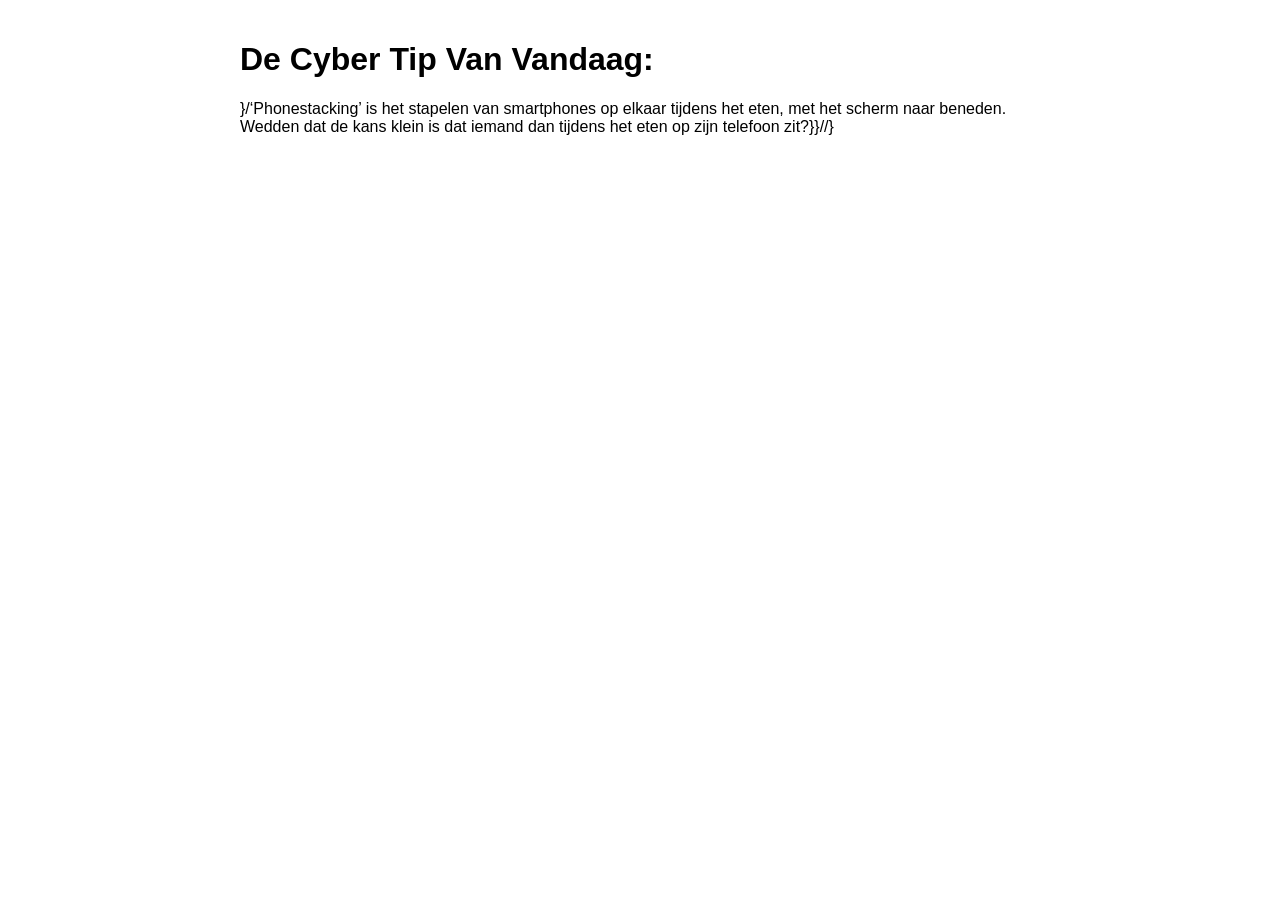
<file: index.html>
<!DOCTYPE html>
<html>
  <head>
    <meta charset="UTF-8">
    <title>Daily Tip</title>
    <style>
      body {
        font-family: Arial, sans-serif;
        max-width: 800px;
        margin: 0 auto;
        padding: 20px;
      }
      #tip {
        margin: 20px 0;
        padding: 15px;
        background-color: #f8f9fa;
        border-left: 4px solid #0366d6;
      }
      #tip-image img {
        max-width: 100%;
        height: auto;
        border: 1px solid #ddd;
        border-radius: 4px;
        padding: 5px;
      }
    </style>
  </head>
  <body>
    <h1>De Cyber Tip Van Vandaag:</h1>
  </body>
</html>}/‘Phonestacking’ is het stapelen van smartphones op elkaar tijdens het eten, met het scherm naar beneden. Wedden dat de kans klein is dat iemand dan tijdens het eten op zijn telefoon zit?}}//}
</file>
